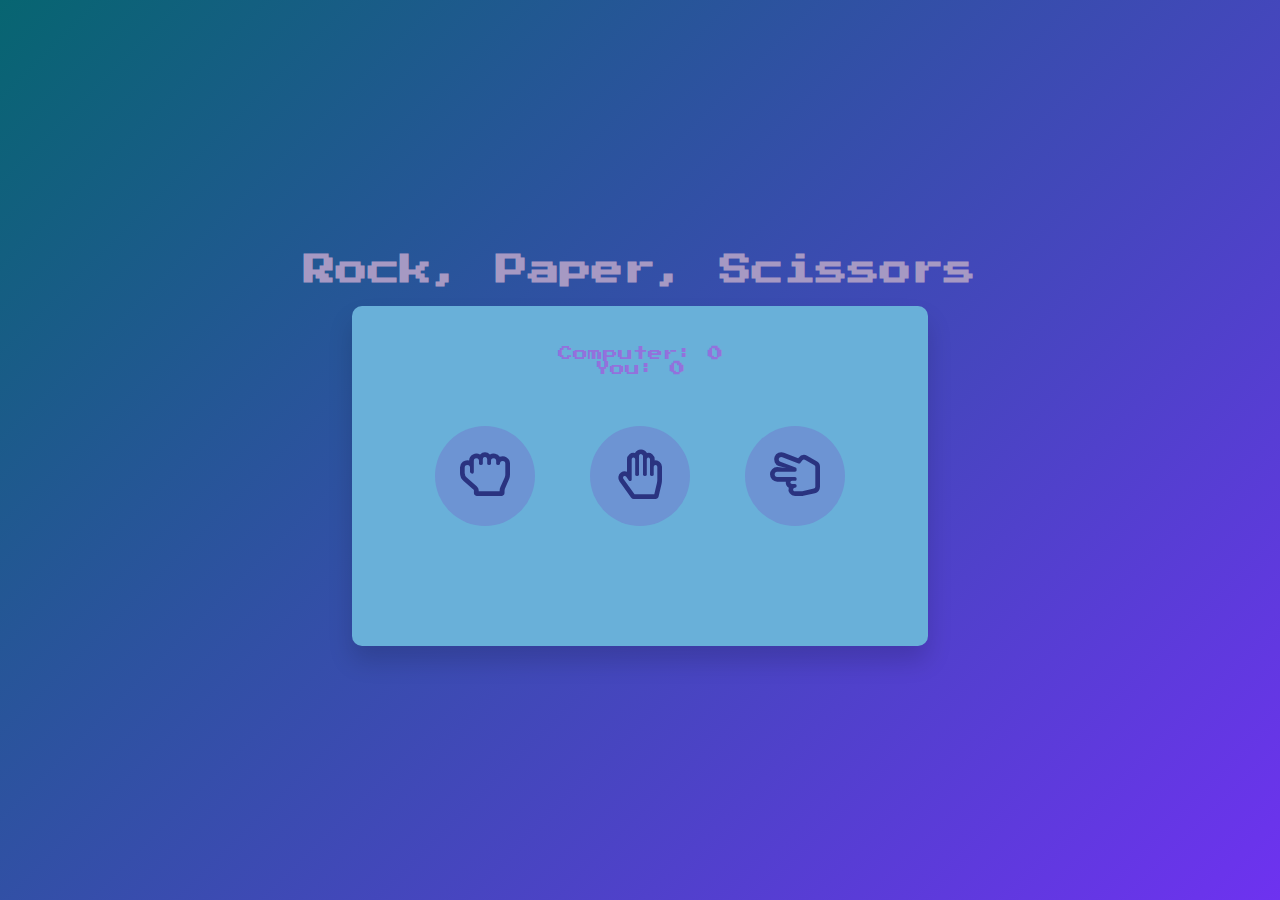
<file: Rock-Paper-Scissors/index.html>
<!DOCTYPE html>
<html lang="en">

<head>
    <meta charset="UTF-8">
    <meta name="viewport" content="width=device-width, initial-scale=1.0">
    <link rel="stylesheet" href="styles.css">
    <link rel="preconnect" href="https://fonts.googleapis.com">
<link rel="preconnect" href="https://fonts.gstatic.com" crossorigin>
<link href="https://fonts.googleapis.com/css2?family=Press+Start+2P&display=swap" rel="stylesheet">
    <!-- FontAwesome for Icons -->
    <link rel="stylesheet" href="https://cdnjs.cloudflare.com/ajax/libs/font-awesome/5.15.3/css/all.min.css">
    <title>Rock-Paper-Scissors Game</title>
</head>

<body>

    <h1>Rock, Paper, Scissors</h1>
    <div class="container">
        <div class="scores">
            <p>Computer:
                <span id="computer_score">0</span>
            </p>
            <p>You:
                <span id="user_score">0</span>
            </p>
        </div>

        <!-- Weapons for player choices -->
        <div class="weapons">
            <button id="rock">
                <i class="far fa-hand-rock"></i>
            </button>
            <button id="paper">
                <i class="far fa-hand-paper"></i>
            </button>
            <button id="scissors">
                <i class="far fa-hand-scissors"></i>
            </button>
        </div>

        <div class="details">
            <p id="user_choice"></p>
            <p id="comp_choice"></p>
            <p id="result"></p>
        </div>
    </div>

    
    <script src="app.js"></script>

</body>

</html>
</file>
<file: Rock-Paper-Scissors/styles.css>
*,
*:before,
*:after {
    padding: 0;
    margin: 0;
    box-sizing: border-box;
}

body {
    height: 100vh;
    display: flex;
    justify-content: center;
    align-items: center;
    flex-direction: column;
    background: linear-gradient(135deg, #076571, #6e32f0);
}

h1 {
    color: #a699c3;
    padding-bottom: 20px;
    font-family: "Press Start 2P", system-ui;
    text-align: center;
}

.container {
    width: 45%;
    min-width: 500px;
    background-color: #69b0d9;
    padding: 40px 30px;
    border-radius: 10px;
    box-shadow: 0 15px 25px rgba(0, 0, 0, 0.15);
    text-align: center; /* Ensure text inside container is centered */
}

.scores {
    margin-bottom: 50px;
    font-size: 15px;
}

.weapons {
    width: 90%;
    margin: auto;
    display: flex;
    justify-content: space-around;
}

.weapons button {
    background-color: #6d94d3;
    color: #2a3380;
    border: none;
    font-size: 50px;
    height: 100px;
    width: 100px;
    border-radius: 50%;
    outline: none;
    cursor: pointer;
}

.details {
    margin-top: 30px;
    text-align: center;
    font-size: 15px;
}

#result {
    width: 180px;
    padding: 10px 0;
    margin: 30px auto;
    font-weight: 600;
    letter-spacing: 0.5px;
}

#user_choice,
#computer_choice {
    font-weight: 400;
    margin-bottom: 10px;
}

p {
    color: #9371dc;
    font-family: "Press Start 2P", system-ui;
}

span {
    font-weight: 600;
}
</file>
